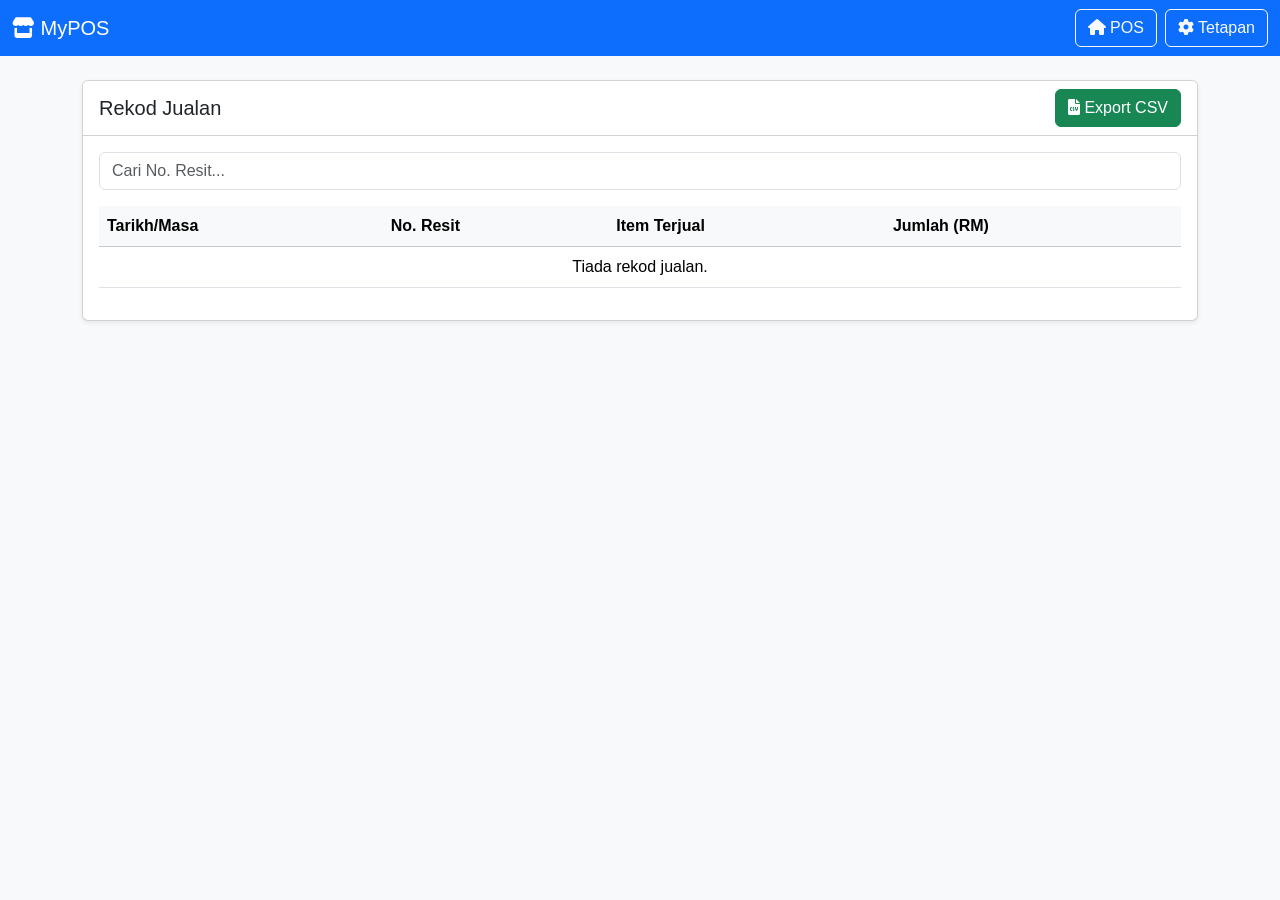
<file: sales.html>
<!DOCTYPE html>
<html lang="ms">
<head>
    <meta charset="UTF-8">
    <meta name="viewport" content="width=device-width, initial-scale=1.0">
    <title>Rekod Jualan - POS System</title>
    <link href="https://cdn.jsdelivr.net/npm/bootstrap@5.3.0/dist/css/bootstrap.min.css" rel="stylesheet">
    <link rel="stylesheet" href="https://cdnjs.cloudflare.com/ajax/libs/font-awesome/6.0.0/css/all.min.css">
    <link rel="stylesheet" href="css/style.css">
</head>
<body class="bg-light">

    <nav class="navbar navbar-expand-lg navbar-dark bg-primary">
        <div class="container-fluid">
            <a class="navbar-brand" href="index.html"><i class="fas fa-store"></i> MyPOS</a>
            <div class="d-flex gap-2">
                <a href="index.html" class="btn btn-outline-light"><i class="fas fa-home"></i> POS</a>
                <a href="settings.html" class="btn btn-outline-light"><i class="fas fa-cog"></i> Tetapan</a>
            </div>
        </div>
    </nav>

    <div class="container mt-4">
        <div class="card shadow-sm">
            <div class="card-header bg-white d-flex justify-content-between align-items-center">
                <h5 class="mb-0">Rekod Jualan</h5>
                <button class="btn btn-success" onclick="exportCSV()"><i class="fas fa-file-csv"></i> Export CSV</button>
            </div>
            <div class="card-body">
                <input type="text" id="search-sales" class="form-control mb-3" placeholder="Cari No. Resit...">
                <div class="table-responsive">
                    <table class="table table-hover">
                        <thead class="table-light">
                            <tr>
                                <th>Tarikh/Masa</th>
                                <th>No. Resit</th>
                                <th>Item Terjual</th>
                                <th>Jumlah (RM)</th>
                            </tr>
                        </thead>
                        <tbody id="sales-table-body">
                            <!-- Sales rows -->
                        </tbody>
                    </table>
                </div>
            </div>
        </div>
    </div>

    <script src="js/sales.js"></script>
</body>
</html>
</file>
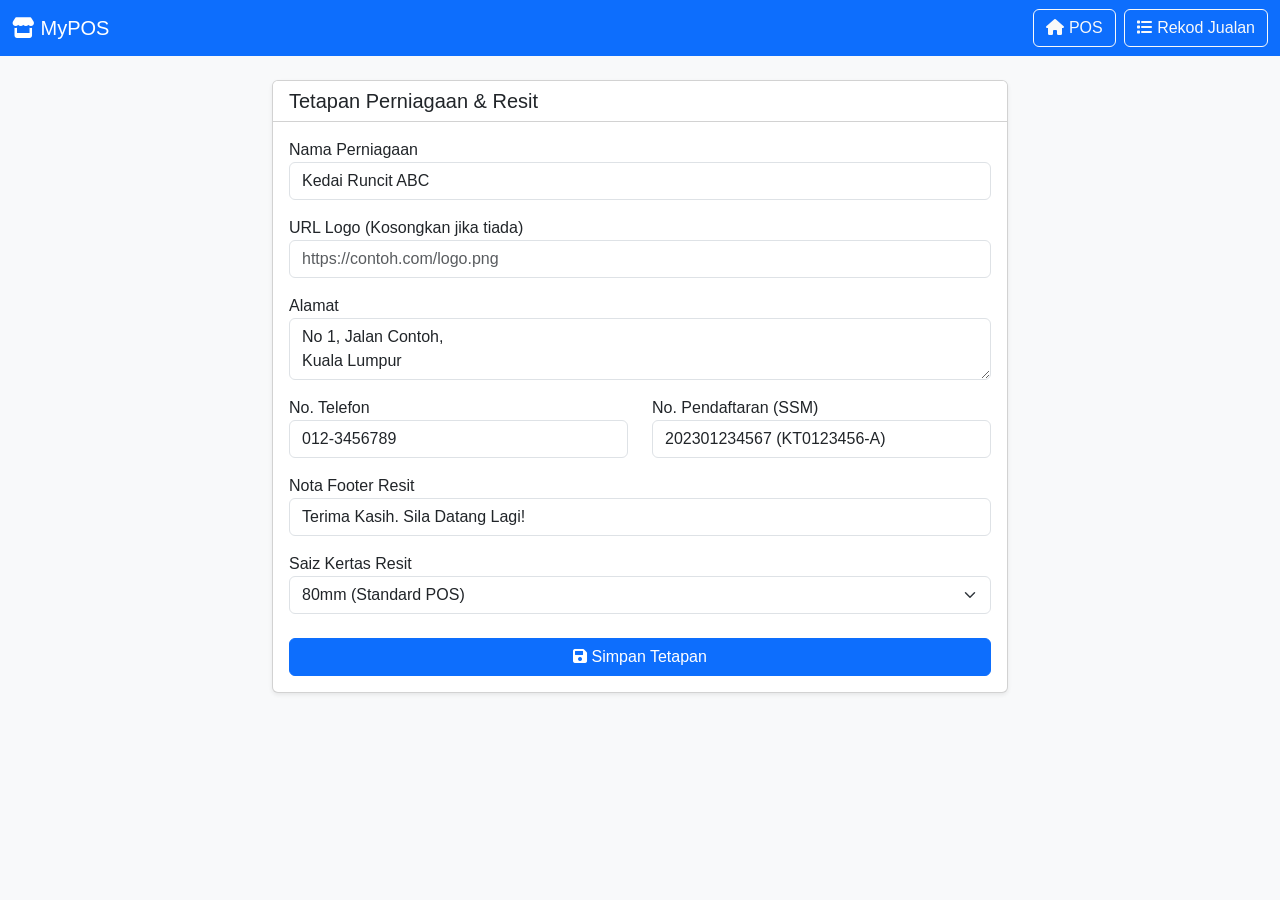
<file: settings.html>
<!DOCTYPE html>
<html lang="ms">
<head>
    <meta charset="UTF-8">
    <meta name="viewport" content="width=device-width, initial-scale=1.0">
    <title>Tetapan - POS System</title>
    <link href="https://cdn.jsdelivr.net/npm/bootstrap@5.3.0/dist/css/bootstrap.min.css" rel="stylesheet">
    <link rel="stylesheet" href="https://cdnjs.cloudflare.com/ajax/libs/font-awesome/6.0.0/css/all.min.css">
    <link rel="stylesheet" href="css/style.css">
</head>
<body class="bg-light">

    <nav class="navbar navbar-expand-lg navbar-dark bg-primary">
        <div class="container-fluid">
            <a class="navbar-brand" href="index.html"><i class="fas fa-store"></i> MyPOS</a>
            <div class="d-flex gap-2">
                <a href="index.html" class="btn btn-outline-light"><i class="fas fa-home"></i> POS</a>
                <a href="sales.html" class="btn btn-outline-light"><i class="fas fa-list"></i> Rekod Jualan</a>
            </div>
        </div>
    </nav>

    <div class="container mt-4">
        <div class="row justify-content-center">
            <div class="col-md-8">
                <div class="card shadow-sm">
                    <div class="card-header bg-white">
                        <h5 class="mb-0">Tetapan Perniagaan & Resit</h5>
                    </div>
                    <div class="card-body">
                        <form id="settings-form">
                            <div class="mb-3">
                                <label>Nama Perniagaan</label>
                                <input type="text" id="set-name" class="form-control" required>
                            </div>
                            <div class="mb-3">
                                <label>URL Logo (Kosongkan jika tiada)</label>
                                <input type="text" id="set-logo" class="form-control" placeholder="https://contoh.com/logo.png">
                            </div>
                            <div class="mb-3">
                                <label>Alamat</label>
                                <textarea id="set-address" class="form-control" rows="2"></textarea>
                            </div>
                            <div class="row mb-3">
                                <div class="col">
                                    <label>No. Telefon</label>
                                    <input type="text" id="set-phone" class="form-control">
                                </div>
                                <div class="col">
                                    <label>No. Pendaftaran (SSM)</label>
                                    <input type="text" id="set-ssm" class="form-control">
                                </div>
                            </div>
                            <div class="mb-3">
                                <label>Nota Footer Resit</label>
                                <input type="text" id="set-footer" class="form-control" placeholder="Terima Kasih, Sila Datang Lagi!">
                            </div>
                            <div class="mb-4">
                                <label>Saiz Kertas Resit</label>
                                <select id="set-paper" class="form-select">
                                    <option value="80mm">80mm (Standard POS)</option>
                                    <option value="58mm">58mm (Mini POS)</option>
                                </select>
                            </div>
                            <button type="submit" class="btn btn-primary w-100"><i class="fas fa-save"></i> Simpan Tetapan</button>
                        </form>
                    </div>
                </div>
            </div>
        </div>
    </div>

    <script src="js/settings.js"></script>
</body>
</html>
</file>
<file: css/style.css>
body { font-family: 'Segoe UI', Tahoma, Geneva, Verdana, sans-serif; }

/* Product Tile Styling (Tanpa Gambar) */
.product-card {
    cursor: pointer;
    transition: transform 0.1s;
    background-color: #fff;
    border: 1px solid #dee2e6;
    border-radius: 8px;
    height: 100%;
}
.product-card:active {
    transform: scale(0.95);
}
.product-card .cat-badge {
    font-size: 0.7rem;
    background: #e9ecef;
    padding: 3px 8px;
    border-radius: 12px;
    color: #495057;
}

.cart-container {
    height: calc(100vh - 100px);
    display: flex;
    flex-direction: column;
}
.cart-items-area {
    overflow-y: auto;
    flex-grow: 1;
}

#print-area { display: none; }

@media print {
    body * { visibility: hidden; }
    #print-area, #print-area * { visibility: visible; }
    #print-area {
        position: absolute;
        left: 0; top: 0;
        display: block; width: 100%;
    }
    .thermal-receipt {
        font-family: 'Courier New', Courier, monospace;
        color: #000; margin: 0 auto;
    }
    .thermal-receipt.size-80mm { width: 300px; font-size: 14px; }
    .thermal-receipt.size-58mm { width: 210px; font-size: 12px; }
    .text-center { text-align: center; }
    .divider { border-bottom: 1px dashed #000; margin: 5px 0; }
    .flex-row { display: flex; justify-content: space-between; }
    .thermal-receipt img { max-width: 70%; margin-bottom: 10px; }
    @page { margin: 0; }
}
</file>
